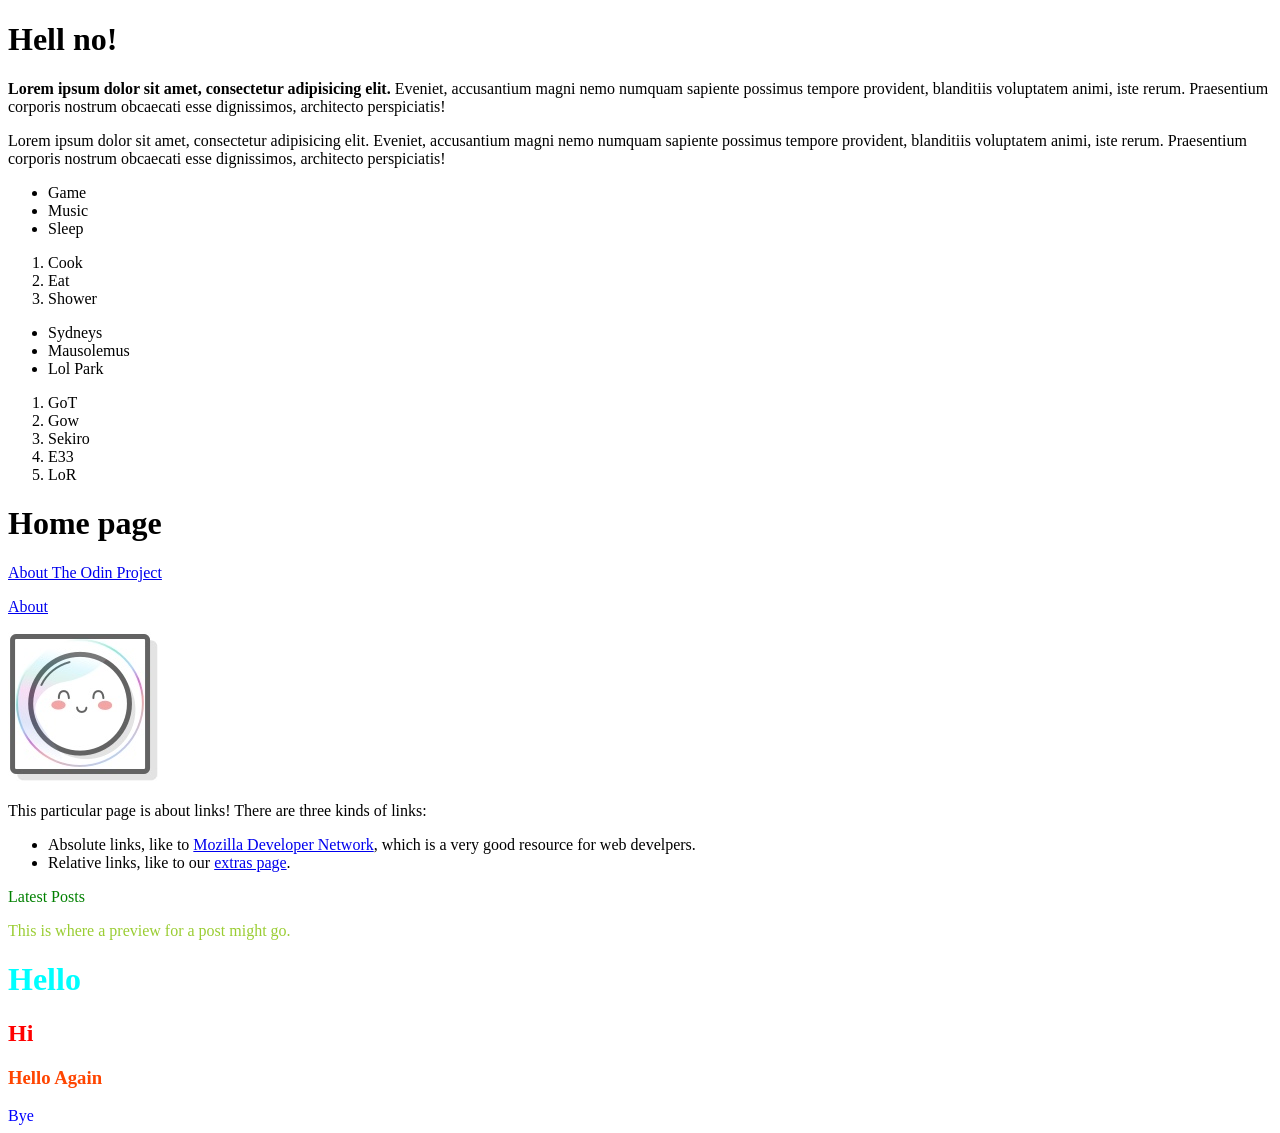
<file: index.html>
<!DOCTYPE html>
<html lang="en">
<head>
    <meta charset="UTF-8">
    <meta name="viewport" content="width=device-width, initial-scale=1.0">
    <title>Lmeo</title>
    <link rel="stylesheet" href="css/style.css">
</head>
<body>
    <h1>Hell no!</h1>
    <p><strong>Lorem ipsum dolor sit amet, consectetur adipisicing elit.</strong> Eveniet, accusantium magni nemo numquam sapiente possimus tempore provident, blanditiis voluptatem animi, iste rerum. Praesentium corporis nostrum obcaecati esse dignissimos, architecto perspiciatis!</p>
    <p>Lorem ipsum dolor sit amet, consectetur adipisicing elit. Eveniet, accusantium magni nemo numquam sapiente possimus tempore provident, blanditiis voluptatem animi, iste rerum. Praesentium corporis nostrum obcaecati esse dignissimos, architecto perspiciatis!</p>

    <ul>
        <li>Game</li>
        <li>Music</li>
        <li>Sleep</li>
    </ul>
    <ol>
        <li>Cook</li>
        <li>Eat</li>
        <li>Shower</li>
    </ol>
    <ul>
        <li>Sydneys</li>
        <li>Mausolemus</li>
        <li>Lol Park</li>
    </ul>
    <ol>
        <li>GoT</li>
        <li>Gow</li>
        <li>Sekiro</li>
        <li>E33</li>
        <li>LoR</li>
    </ol>

    <h1>Home page</h1>
    <a href="https://www.theodinproject.com/about" target="_blank" rel="noreferrer">About The Odin Project</a>
    <p><a href="links-and-images/pages/about.html" target="_blank" rel="noreferrer">About</a></p>
    <img src="links-and-images/images/mochi.jpg" alt="a little piece of shiet" height="150" width="150">

    <p>This particular page is about links! There are three kinds of links:</p>
    <ul>
        <li>Absolute links, like to <a href="https://developer.mozilla.org/en-US/docs/Web/HTML" target="_blank" rel="noreferrer">Mozilla Developer Network</a>, which is a very good resource for web develpers.</li>
        <li>Relative links, like to our <a href="links-and-images/misc/extras.html" target="_blank" rel="noreferrer">extras page</a>.</li>
    </ul>

    <div>
        <div class="header subsection">Latest Posts</div>
        <p class="subsection preview">This is where a preview for a post might go.</p>
    </div>

    <div class="header">
        <h1>Hello</h1>
        <div class="preview">
            <h2>Hi</h2>
            <div id="contents" class="contents">
                <h3>Hello Again</h3>
            </div>
        </div>
    </div>

    <div class="contents">Bye</div>

</body>
</html>
</file>
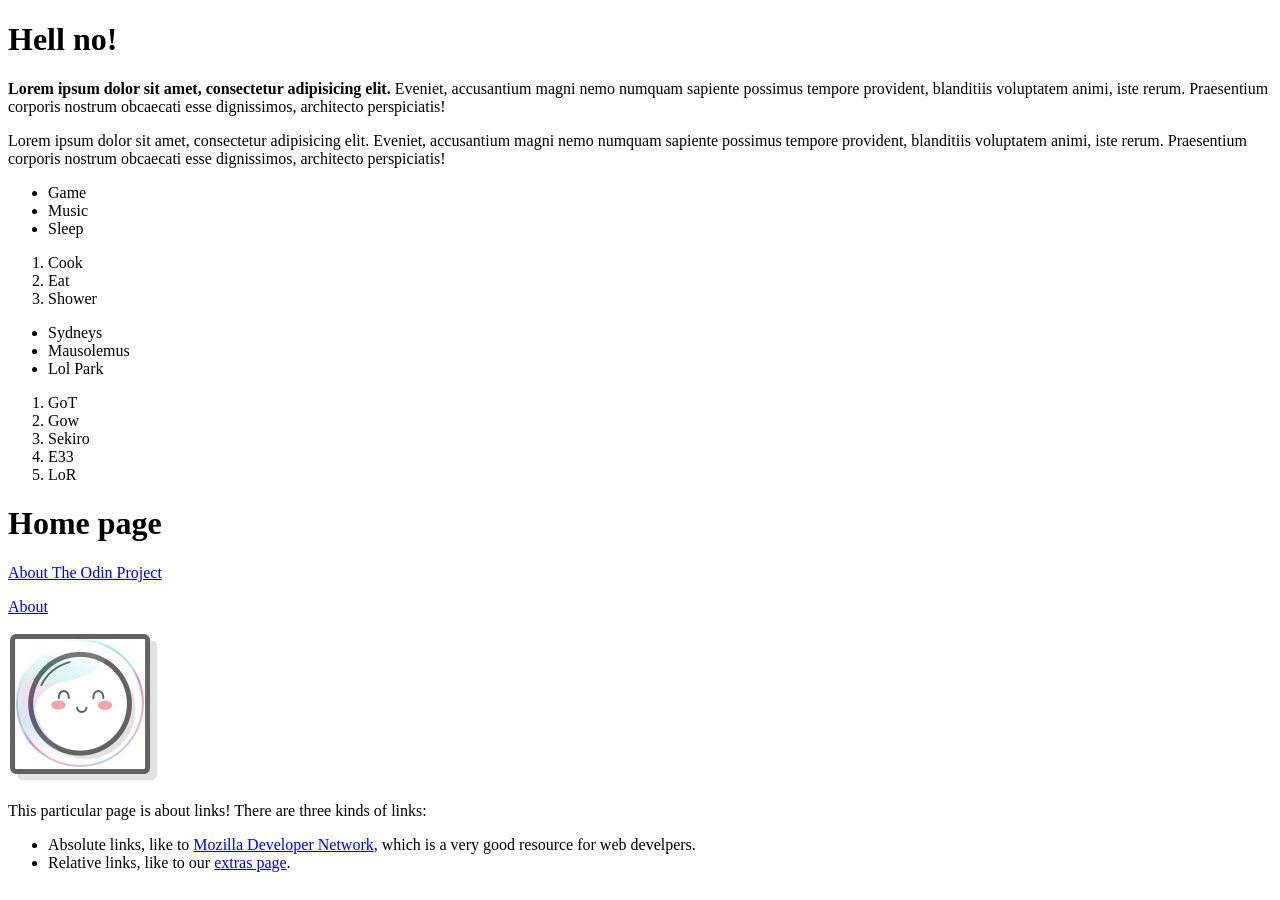
<file: html-boilerplate/index.html>
<!DOCTYPE html>
<html lang="en">
<head>
    <meta charset="UTF-8">
    <meta name="viewport" content="width=device-width, initial-scale=1.0">
    <title>Lmeo</title>
</head>
<body>
    <h1>Hell no!</h1>
    <p><strong>Lorem ipsum dolor sit amet, consectetur adipisicing elit.</strong> Eveniet, accusantium magni nemo numquam sapiente possimus tempore provident, blanditiis voluptatem animi, iste rerum. Praesentium corporis nostrum obcaecati esse dignissimos, architecto perspiciatis!</p>
    <p>Lorem ipsum dolor sit amet, consectetur adipisicing elit. Eveniet, accusantium magni nemo numquam sapiente possimus tempore provident, blanditiis voluptatem animi, iste rerum. Praesentium corporis nostrum obcaecati esse dignissimos, architecto perspiciatis!</p>

    <ul>
        <li>Game</li>
        <li>Music</li>
        <li>Sleep</li>
    </ul>
    <ol>
        <li>Cook</li>
        <li>Eat</li>
        <li>Shower</li>
    </ol>
    <ul>
        <li>Sydneys</li>
        <li>Mausolemus</li>
        <li>Lol Park</li>
    </ul>
    <ol>
        <li>GoT</li>
        <li>Gow</li>
        <li>Sekiro</li>
        <li>E33</li>
        <li>LoR</li>
    </ol>

    <h1>Home page</h1>
    <a href="https://www.theodinproject.com/about" target="_blank" rel="noreferrer">About The Odin Project</a>
    <p><a href="../links-and-images/pages/about.html" target="_blank" rel="noreferrer">About</a></p>
    <img src="../links-and-images/images/mochi.jpg" alt="a little piece of shiet" height="150" width="150">

    <p>This particular page is about links! There are three kinds of links:</p>
    <ul>
        <li>Absolute links, like to <a href="https://developer.mozilla.org/en-US/docs/Web/HTML" target="_blank" rel="noreferrer">Mozilla Developer Network</a>, which is a very good resource for web develpers.</li>
        <li>Relative links, like to our <a href="../links-and-images/misc/extras.html" target="_blank" rel="noreferrer">extras page</a>.</li>
    </ul>
</body>
</html>
</file>
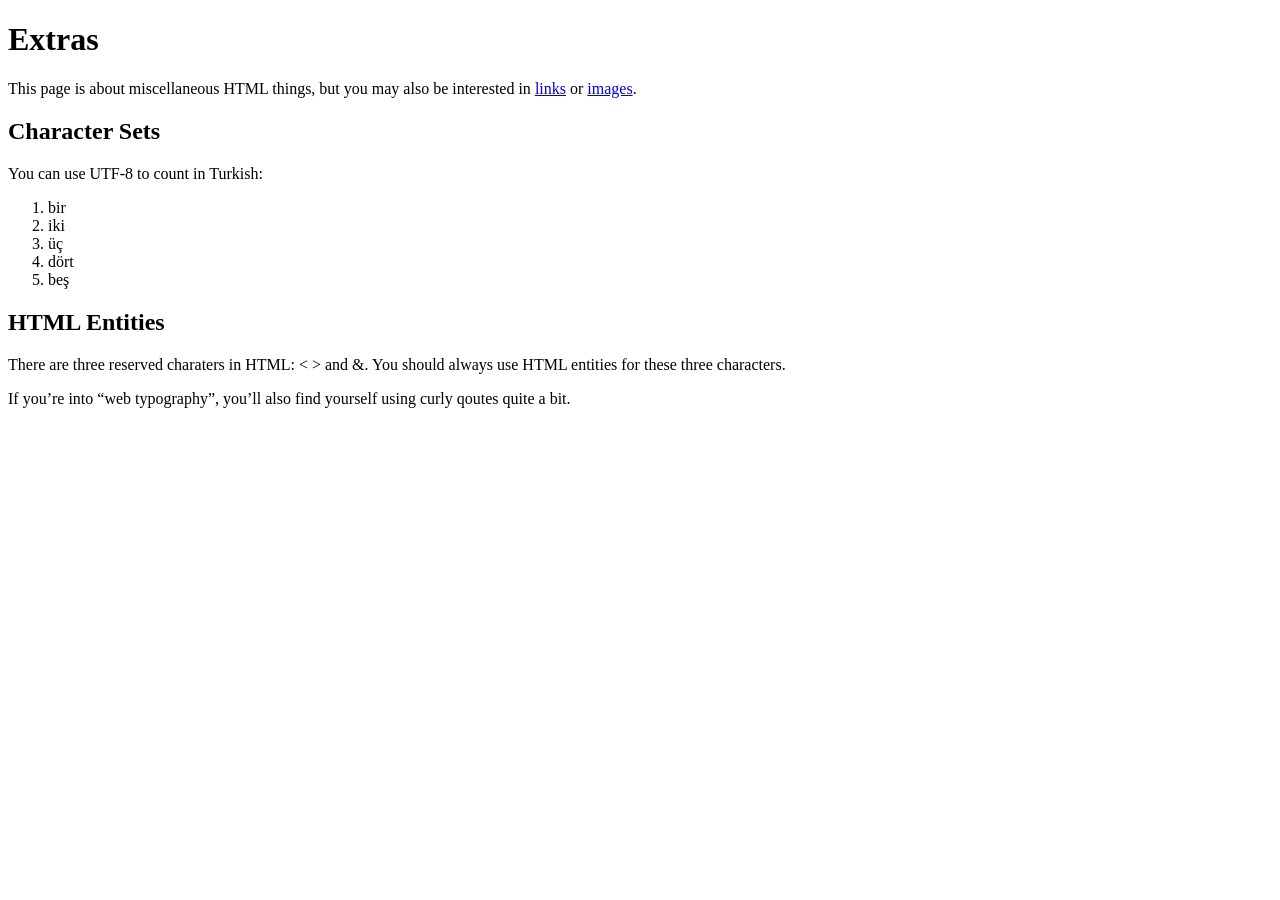
<file: links-and-images/misc/extras.html>
<!DOCTYPE html>
<html lang="en">
<head>
    <meta charset="UTF-8">
    <meta name="viewport" content="width=device-width, initial-scale=1.0">
    <title>Extras</title>
</head>
<body>
    <h1>Extras</h1>
    <p>This page is about miscellaneous HTML things, but you may also be interested in <a href="../pages/links.html" target="_blank" rel="noreferrer">links</a> or <a href="../pages/images.html" target="_blank" referrerpolicy="noreferrer">images</a>.</p>

    <h2>Character Sets</h2>
    <p>You can use UTF-8 to count in Turkish:</p>
    <ol>
        <li>bir</li>
        <li>iki</li>
        <li>üç</li>
        <li>dört</li>
        <li>beş</li>
    </ol>

    <h2>HTML Entities</h2>
    <p>There are three reserved charaters in HTML: &lt; &gt; and &amp;. You
        should always use HTML entities for these three characters. </p>
    <p>If you&rsquo;re into &ldquo;web typography&rdquo;, you&rsquo;ll also find yourself using curly qoutes quite a bit.</p>
    
</body>
</html>
</file>
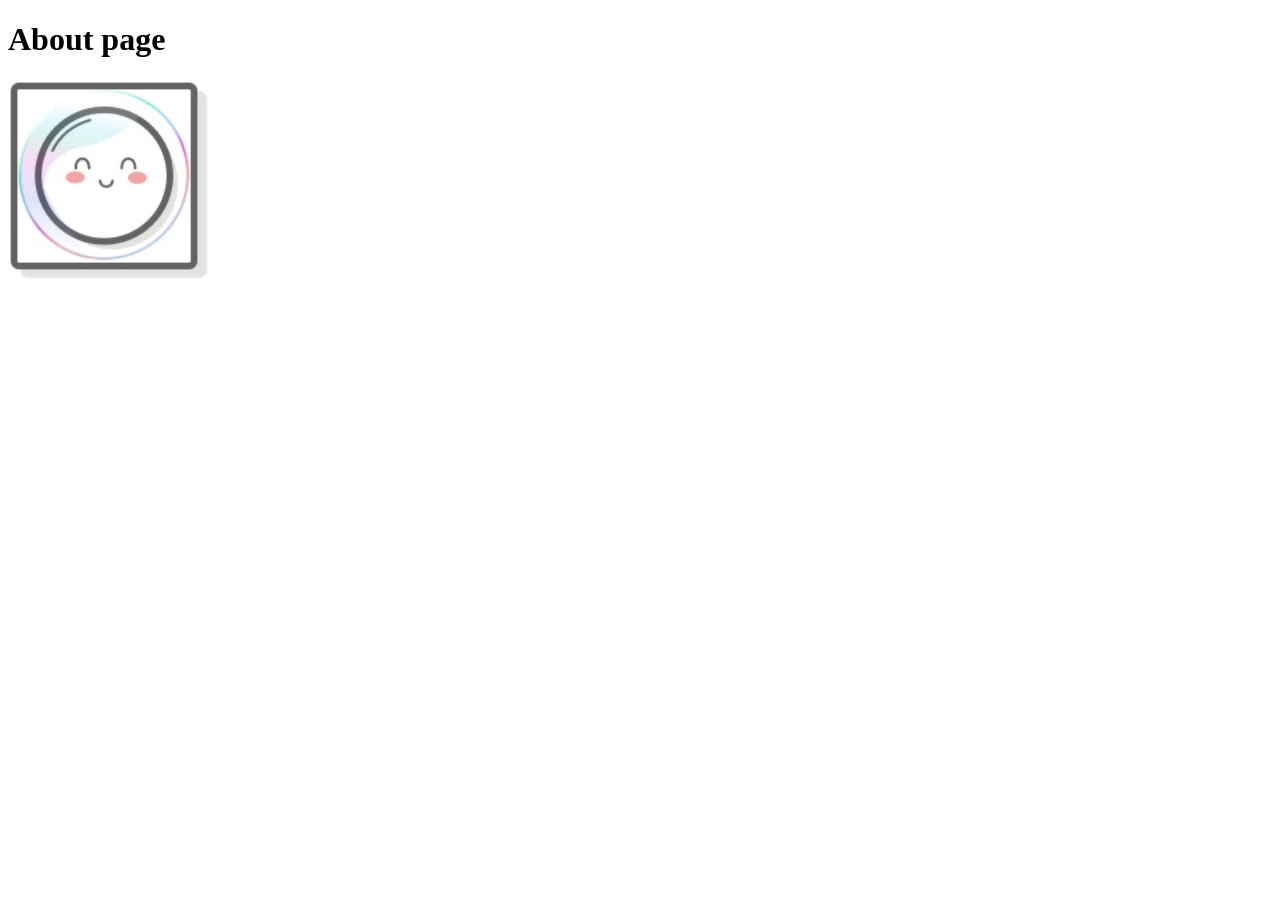
<file: links-and-images/pages/about.html>
<!DOCTYPE html>
<html lang="en">
<head>
    <meta charset="UTF-8">
    <meta name="viewport" content="width=device-width, initial-scale=1.0">
    <title>Odin Links and Image</title>
</head>
<body>
    <h1>About page</h1>
    <img src="../images/mochi.jpg" alt="a little piece of shiet" height="200" width="200">
</body>
</html>
</file>
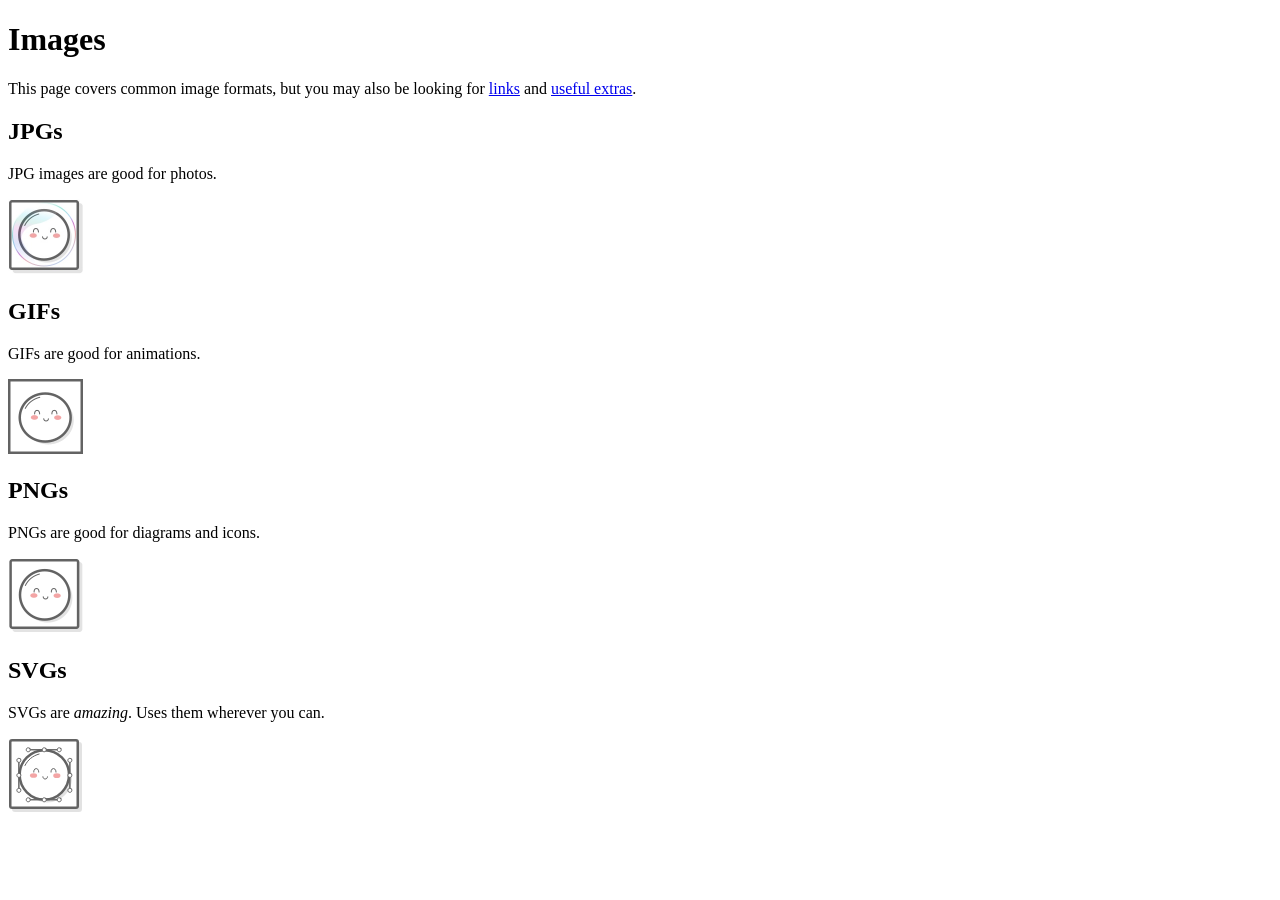
<file: links-and-images/pages/images.html>
<!DOCTYPE html>
<html lang="en">
<head>
    <meta charset="UTF-8">
    <meta name="viewport" content="width=device-width, initial-scale=1.0">
    <title>Images</title>
</head>
<body>
    <h1>Images</h1>
    <p>This page covers common image formats, but you may also be looking for <a href="links.html">links</a> and <a href="../misc/extras.html"> useful extras</a>.</p>
    <h2>JPGs</h2>
    <p>JPG images are good for photos.</p>
    <img src="../images/mochi.jpg" alt="some shits" width="75">
    <h2>GIFs</h2>
    <p>GIFs are good for animations.</p>
    <img src="../images/mochi.gif" alt="some gif shits" width="75">
    <h2>PNGs</h2>
    <p>PNGs are good for diagrams and icons.</p>
    <img src="../images/mochi.png" alt="some shits" width="75">
    <h2>SVGs</h2>
    <p>SVGs are <em>amazing</em>. Uses them wherever you can.</p>
    <img src="../images/mochi.svg" alt="another shits">
</body>
</html>
</file>
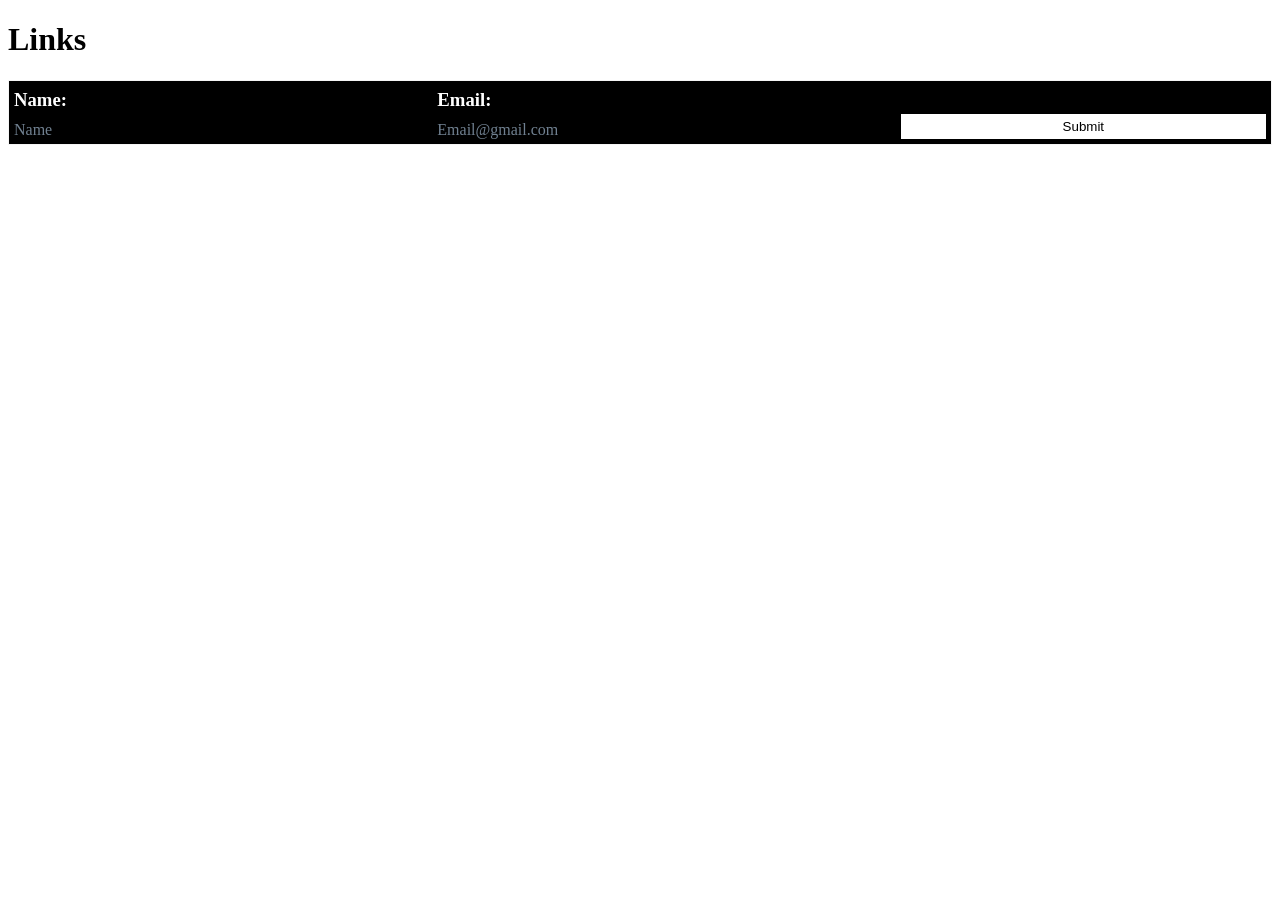
<file: links-and-images/pages/links.html>
<!DOCTYPE html>
<html lang="en">
<head>
    <meta charset="UTF-8">
    <meta name="viewport" content="width=device-width, initial-scale=1.0">
    <title>Links</title>
    <link rel="stylesheet" href="/css/links-style.css">
</head>
<body>
    <h1>Links</h1>
    <!-- <div class="container">
        <div class="box one">Box 1</div>
        <div class="box two">Box 2</div>
        <div class="box three">Box 3</div>
        <div class="box four">Box 4</div>
        <div class="box five">Box 5</div>
        <div class="box six">Box 6</div>
        <div class="box seven">Box 7</div>
        <div class="box eight">Box 8</div>
        <div class="box nine">Box 9</div>
    </div> -->

    <div class="container">
        <div id="name">
            <h3>Name:</h3>
            <p>Name</p>
        </div>
        <div id="email">
            <h3>Email:</h3>
            <p>Email@gmail.com</p>
        </div>
        <Button>Submit</Button>
    </div>
</body>
</html>
</file>
<file: css/style.css>
.header {
    color: aqua;
}
.subsection {
    color: green;
}
/* .subsection.header {
    color: blueviolet;
} */
.subsection.preview {
    color: yellowgreen;
}
.preview .contents {
    color: brown;
}
.header .contents {
    color: orangered;
}
.contents {
    color: blue;
}
.preview {
    color: red;
}

/* #contents {
    color: black;
} */
</file>
<file: css/links-style.css>
/* .container {
  background-color: blue;
  height: 200px;
  min-width: 100px;
  padding: .5em;
  display: flex;
  box-sizing: border-box;
  flex-flow: row wrap;
  gap: .5em;
}

.box {
  display: flex;
  justify-content: center;
  align-items: center;
  flex:1 1 auto;
  min-height: 50px;
  min-width: 50px;
  background-color: red;
  border: 2px solid black;
}

.one {
  align-self: flex-end;
} */

.container {
  background-color: black;
  border: 1px solid whitesmoke;
  padding: 5px;
  display: flex;
  flex-flow: wrap;
  gap: 8px;
  min-width: 150px;
}

.container div {
  color: white;
}

div h3 {
  margin: 3px 0 10px 0;
}

div p {
  color: slategray;
  margin: 0;
}

#name {
  flex: 80px;
}

#email {
  flex: 1 1.5 120px;
}

button {
  background-color: white;
  border: none;
  padding: 5px 10px;
  align-self: flex-end;
  flex: 30px;
}
</file>
